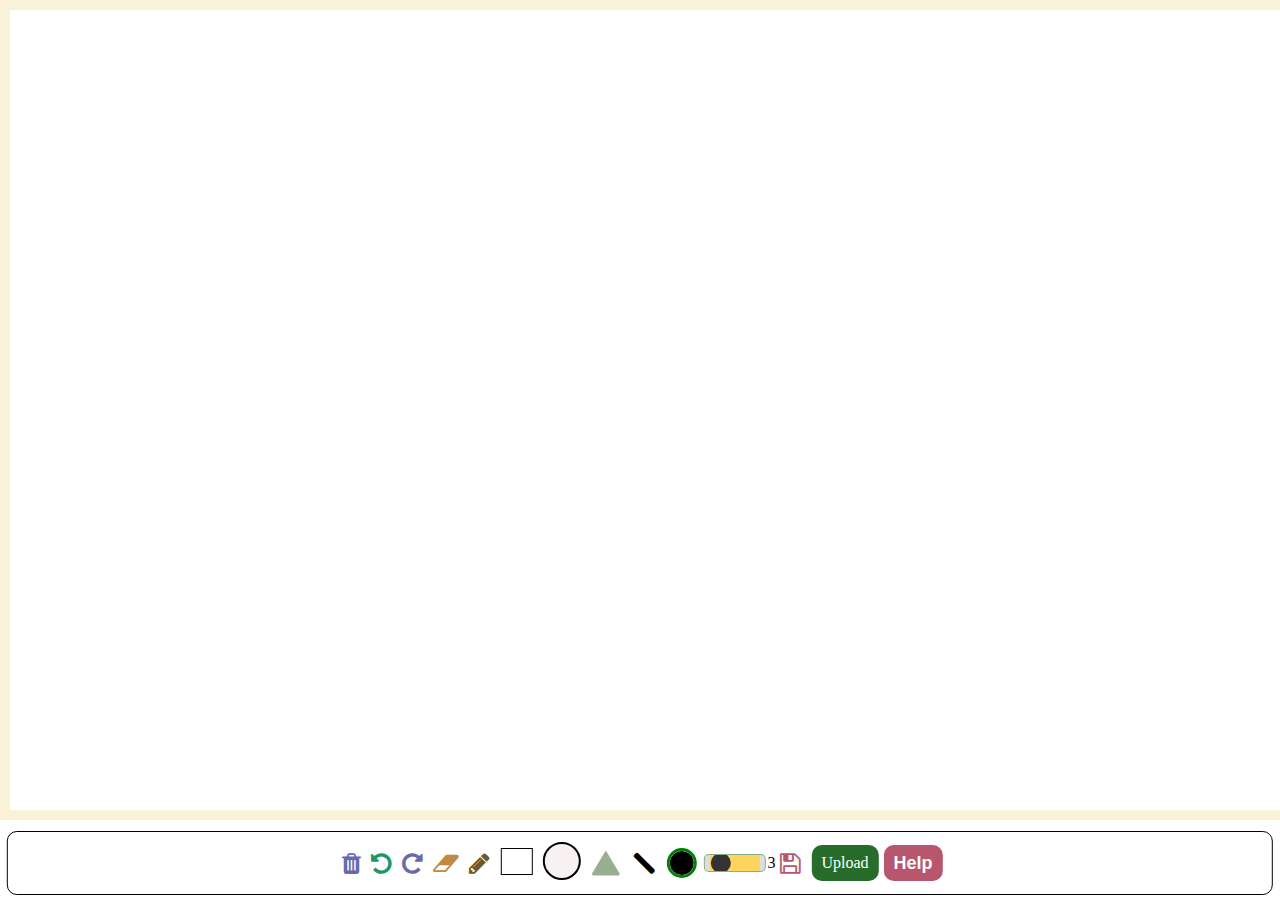
<file: index.html>
<!DOCTYPE html>
<html lang="en">
<head>
    <meta charset="UTF-8">
    <meta http-equiv="X-UA-Compatible" content="IE=edge">
    <meta name="viewport" content="width=device-width, initial-scale=1.0">
    <meta name="description" content="Canvas web page for drawing and amending image">
    <!-- importing from css file -->
    <link rel="stylesheet" href="assets/css/canvas.css">
    <!--importing css file from font awsome for icons-->
    <link rel="stylesheet" href="https://cdnjs.cloudflare.com/ajax/libs/font-awesome/5.15.4/css/all.min.css">
    <!--  importing css file from w3school for icon -->
    <link rel="stylesheet" href="https://cdnjs.cloudflare.com/ajax/libs/font-awesome/4.7.0/css/font-awesome.min.css">
    <title>BMCanvas</title>
</head>
<body>
     <!-- the canvas is used for drawing and doodling -->
    <canvas id="canvas">
    </canvas>
    <!-- tools buttons for drawing-->
    <div class="tools-container">
      <div class="tools">
        <button id="clear_all" title="Clear all">
          <i class="fa fa-trash" style="font-size:24px;color: rgb(105, 105, 174);"></i>
        </button>
        <button id="undo" title="Undo">
      
          <i class="fa fa-rotate-left" style="font-size:24px; color: rgb(34, 151, 100);"></i>
        </button>
        <button id="redo" title="Redo">
          <i class="fa fa-rotate-right"  style="font-size:24px; color: rgb(105, 105, 174);"></i>
        </button>
        <button id="Eraser" title="Eraser">
          <i class="fa fa-eraser" style="font-size:24px; color: rgb(192, 138, 63);" ></i>
        </button>

        <button id="pencil" title="Pencil">
          <i class="fa fa-pencil" style="font-size:24px; color:rgb(112, 88, 43)"></i>
        </button>
        <div title="Square">
          <div class="square" id="draw_square">
          </div>
        </div>
        <div title="Circle">
          <div class="circle" id="draw_circle"> 
          </div>
        </div>
        <div title="Triangle">
          <button class="triangle-button" id="draw_triangle" aria-label="Expand Button">
            <i class="fa fa-caret-up"></i>
          </button>     
        </div>
        <button id="draw_line" title="Straight line">
          <i class="fas fa-minus diagonal-line" style="font-size: 30px;"></i>
        </button>
        <input type="color" id="color-picker" title="Pick color">
        <input type="range" id="line_width"  min="1" max="61" step="3" value="3" title="Line width">
        <span id="line_width_value">3</span>
        <div id="saveImage" title="Save image">
          <i class="fa fa-save" style="font-size:24px;color:#B7566D"></i>
        </div>
        <div  title="Upload image" class="upload-container">
          <label for="imageInput" class="upload-button">Upload</label>
          <input type="file" id="imageInput" accept="image/*">
        </div>
        
        <button id="help" title="Help window" class="help-button">
          Help

        </button>
   
      </div>
    </div>
      
  <!-- importing from javascript -->
   <script src="javascript/canvas2.js"></script>
</body>
</html>
</file>
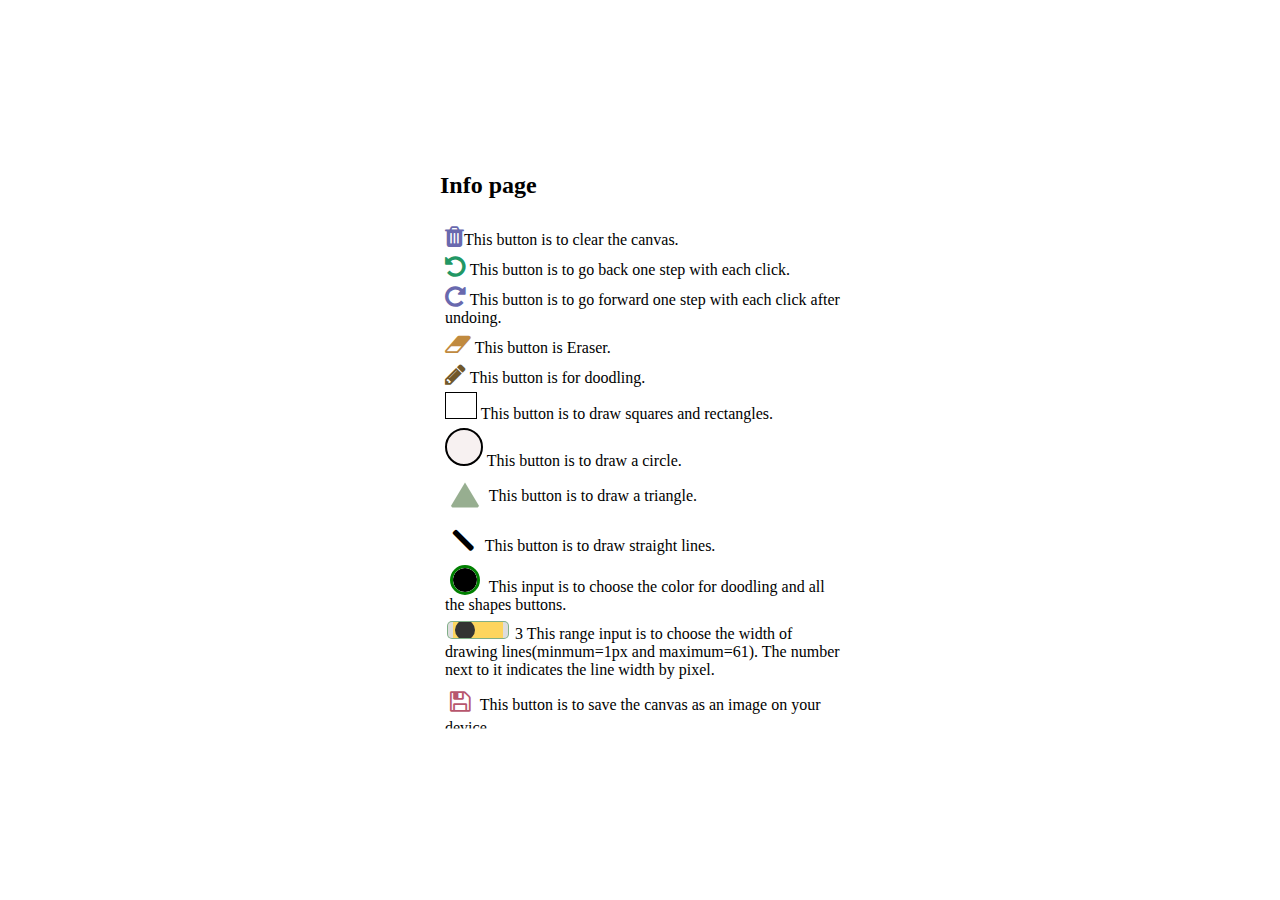
<file: html/help.html>
<!DOCTYPE html>
<html lang="en">
<head>
    <meta charset="UTF-8">
    <meta http-equiv="X-UA-Compatible" content="IE=edge">
    <meta name="viewport" content="width=device-width, initial-scale=1.0">
    <meta name="description" content="Canvas help web page for information and instruction.">
    <!-- importing from css file -->
    <link rel="stylesheet" href="../assets/css/canvas.css">
    <!--importing css file from font awsome for icons-->
    <link rel="stylesheet" href="https://cdnjs.cloudflare.com/ajax/libs/font-awesome/5.15.4/css/all.min.css">
    <!--  importing css file from w3school for icon -->
    <link rel="stylesheet" href="https://cdnjs.cloudflare.com/ajax/libs/font-awesome/4.7.0/css/font-awesome.min.css">
    <title>Csnvas Info Page</title>
</head>
<body>
    <div class="help-container">
        <h2>Info page</h2>
        <ul class="scrollbar">
            <li>
                <i class="fa fa-trash" style="font-size:24px;color: rgb(105, 105, 174);"></i>This button is to clear the canvas.
            </li>
            <li>
                <i class="fa fa-rotate-left" style="font-size:24px; color: rgb(34, 151, 100);"></i> This button is to go back one step with each click.
            </li>
            <li>
                <i class="fa fa-rotate-right"  style="font-size:24px; color: rgb(105, 105, 174);"></i> This button is to go forward one step with each click after undoing.
            </li>
            <li>
                <i class="fa fa-eraser" style="font-size:24px; color: rgb(192, 138, 63);"></i> This button is Eraser. 
            </li>
            <li>
                <i class="fa fa-pencil" style="font-size:24px; color:rgb(112, 88, 43)"></i> This button is for doodling.
            </li>
            <li>
                <div class="square" id="btn3"> </div> This button is to draw squares and rectangles.
            </li>
            <li>
                <div class="circle" id="btn4"> </div> This button is to draw a circle.
            </li>
            <li>
                <div title="Triangle">
                    <button class="triangle-button" id="draw_triangle">
                    <i class="fa fa-caret-up"></i>
                    </button>     
                </div> This button is to draw a triangle.
            </li>
            <li>
                <button id="draw_line" title="Straight line">
                    <i class="fas fa-minus diagonal-line" style="font-size: 30px;"></i>
                </button> This button is to draw straight lines.
            </li>
            <li>
                <input type="color" id="color-picker"> This input is to choose the color for doodling and all the shapes buttons.
            </li>
            <li>
                <input type="range" id="line_width"  min="1" max="61" step="3" value="3" title="Line width">
                <span id="line_width_value">3</span>
                This range input is to choose the width of drawing lines(minmum=1px and maximum=61). The number next to it indicates the line width by pixel.
            </li>
            <li>
                <div id="saveImage" title="Save image">
                    <i class="fa fa-save" style="font-size:24px;color:#B7566D"></i>
                </div>
                This button is to save the canvas as an image on your device.
            </li>
            <li>
                <div  title="Upload image" class="upload-container">
                    <label for="imageInput" class="upload-button">Upload</label>
                    <input type="file" id="imageInput" accept="image/*">
                </div>This button is to upload an image from your device to the canvas (the default size setting for uploading is the image's original size.)
            </li>
        </ul>
    </div>

</body>
</html>
</file>
<file: assets/css/canvas.css>
body{
    overflow-y: hidden; /* Hide vertical scrollbars }*/
    overflow-x: hidden; /* Hide horizontal scrollbars }*/
    margin: 0;
    padding: 0;
    box-sizing: border-box;
    position: relative;
}

#canvas {
    position: fixed;
    display: block;
    border:10px solid rgba(223, 186, 35, 0.186);
}

.tools-container {
    display: flex;
    justify-content: center;
    position: fixed;
    bottom: 5px;
    left: 50%;
    transform: translateX(-50%);
    width: 98%;
    border: 1px solid black;
    border-radius: 10px;
}
  
.tools {
    display: flex;
    align-items: center;
    padding: 0px;
    background-color: white;
}
   
/* CSS for smartphone screens */
@media (max-width: 600px) {
    .tools-container {
      display: flex;
      align-items: center;
      justify-content: center;
      position: fixed;
      bottom: 10px;
      left: 50%;
      transform: translateX(-50%);
      width: 90%;
      max-width: 300px;
      padding: 10px;
      background-color: white;
      border-radius: 10px;
      box-shadow: 0 2px 6px rgba(0, 0, 0, 0.15);
    }

    .tools {
      display: flex;
      flex-wrap: wrap;
      justify-content: space-around;
    }

    .tool-button {
      width: 45px;
      height: 45px;
      margin: 5px;
      display: flex;
      align-items: center;
      justify-content: center;
      border-radius: 50%;
      background-color: #f1f1f1;
      box-shadow: 0 2px 6px rgba(0, 0, 0, 0.15);
    }

    .tool-button i {
      font-size: 20px;
      color: #333;
    }
}

/* buttns design */
button, input, div{
    display: inline-block;
    background-color: white;
    padding: 5px;
    border:none;
    text-decoration: none;

}

#line_width {
    font-size: 16px;
    width: 50px;
    border:2px solid;
    border-radius: 5px;
    border-color: rgba(38, 131, 53, 0.505);
    border-width: 1px;
}

.circle {
    background-color: rgba(235, 219, 219, 0.393);
    border-radius: 50%;
    width: 24px;
    height: 24px;
    border: 2px solid;
}

.triangle {
    width: 0;
    height: 0;
    border: 14px solid rgba(0, 128, 0, 0);
    border-top: 0px;
    border-left: 15px solid transparent;
    border-right: 15px solid transparent ;
    border-bottom: 15px solid rgba(60, 103, 46, 0.534);
}

.square {
    border:1px solid black;
    width:20px;
    height: 15px;  
    justify-content: center;
    align-items: center;  
}

.diagonal-line {
    transform: rotate(45deg);
    border: none;
    background-color: white;
}
  /* from chat gbt with some amendmed */
#color-picker {
    width: 30px;
    height: 30px;
    padding: 0px;
    border: solid green;
    outline: none;
    border-radius: 50%;
    cursor: pointer;
    appearance: none;
    margin-left: 5px;
    margin-right: 5px;
}
  
#color-picker::-webkit-color-swatch-wrapper {
    padding: 0;
}
  
#color-picker::-webkit-color-swatch {
    border: none;
    border-radius: 50%;
}
  
#save{
    text-decoration: none;
}

img{
    width: 24px;
    height: 24px;
}

.triangle-button {
    width: 30px;
    height: 30px;
    background-color:white;
    border: none;
    border-radius: 25%;
    color: white;
    font-size: 18px;
    position: relative;
    overflow: hidden;
}
  
.triangle-button:before {
    content: "";
    position: absolute;
    top: 50%;
    left: 50%;
    transform: translate(-50%, -50%);
    width: 0;
    height: 0;
    border-style: solid;
    border-width: 0 15px 25.98px 15px;
    border-color: transparent transparent rgba(60, 103, 46, 0.534)transparent;
}

.upload-container {
    position: relative;
    display: inline-block;
}
  
.upload-button {
    display: flex;
    align-items: center;
    justify-content: center;
    padding: 3px 10px;
    height: 30px;
    background-color: #276d29;
    color: white;
    border: none;
    cursor: pointer;
    border-radius: 10px;
}
  
/* Hide the file input element */
#imageInput {
    display: none;
}
  
.help-button {
    padding: 7.5px 10px;
    background-color: #B7566D;
    color: white;
    border: none;
    cursor: pointer;
    border-radius: 10px;
    font-size: 18px;
    font-weight: bold;
    transition: background-color 0.3s;
}

.help-button:hover {
    background-color: #D3B1C2;
}
/* range design copied from chat gpt 
used color pallet from canvas for color choice
resized to fit the the other buttons */
input[type="range"] {
    /* Remove default track styling */
    -webkit-appearance: none;
    -moz-appearance: none;
    appearance: none;
    
    /* Track */
    height: 6px;
    background-color: #ddd;
    border-radius: 3px;
    overflow: hidden;
  }
  
  input[type="range"]::-webkit-slider-thumb {
    /* Thumb */
    -webkit-appearance: none;
    -moz-appearance: none;
    appearance: none;
    width: 20px;
    height: 20px;
    background-color: #333;
    border-radius: 50%;
    cursor: pointer;
    transition: background-color 0.3s ease-in-out;
  }
  
  input[type="range"]::-webkit-slider-thumb:hover {
    /* Thumb hover */
    background-color: #555;
  }
  
  input[type="range"]::-webkit-slider-thumb:active {
    /* Thumb active */
    background-color: #777;
  }
  
  input[type="range"]::-moz-range-thumb {
    /* Firefox thumb */
    width: 20px;
    height: 20px;
    background-color: #333;
    border-radius: 50%;
    cursor: pointer;
    transition: background-color 0.3s ease-in-out;
  }
  
  input[type="range"]::-moz-range-thumb:hover {
    /* Firefox thumb hover */
    background-color: #555;
  }
  
  input[type="range"]::-moz-range-thumb:active {
    /* Firefox thumb active */
    background-color: #777;
  }
  
  input[type="range"]::-webkit-slider-runnable-track {
    /* Track fill color */
    background-color: #FDD55E;
  }
  
  input[type="range"]::-moz-range-track {
    /* Firefox track fill color */
    background-color: #66bb6a;
  }
  
  .scrollbar{
    width: 100%;
    max-width: 400px;
    height: 500px; 
    margin: 0;
    overflow: auto; 
    overflow-y:scroll;
    padding:5px;
    
  }
  .help-container{
    position: fixed;
    top: 50%;
    left: 50%;
    transform: translate(-50%, -50%);
    width: 400px;
    max-width: 90%;
    padding: 20px;
    background-color: #fff;
    text-decoration:none;
  }
  ul {
    list-style-type: none;
    margin: 10px 0;
  }
  li{
    margin-bottom: 5px;
  }
  /* help window title */
  .help-container h2 {
    margin-top: 0;
    font-size: 24px;
    font-weight: bolder;
    
  }
</file>
